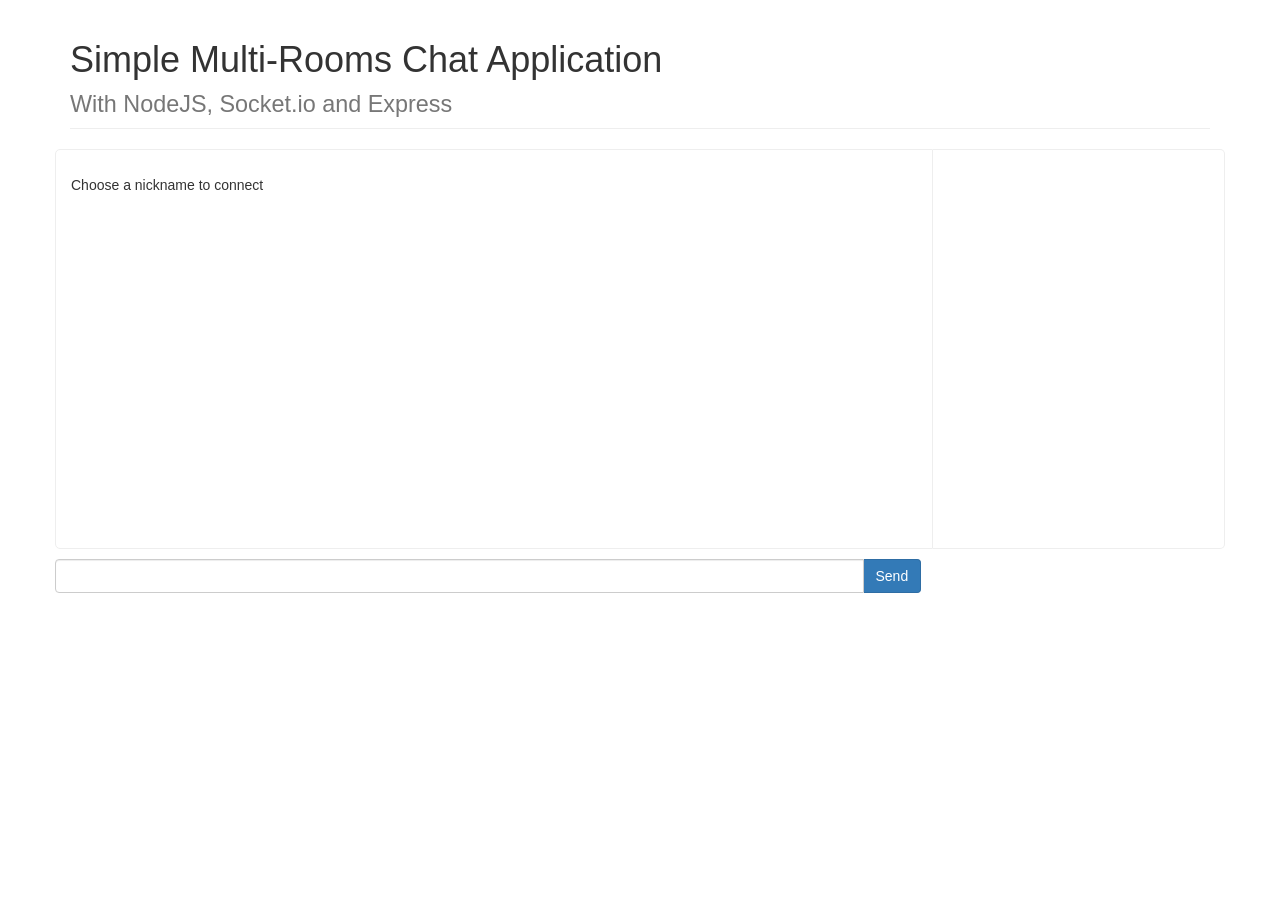
<file: 0117/www/index.html>
<!DOCTYPE html>
<html lang="en">
<head>
    <meta charset="UTF-8">
    <title>Simple Multi-Rooms Chat Application</title>
    <link href="http://maxcdn.bootstrapcdn.com/bootstrap/3.2.0/css/bootstrap.min.css" rel="stylesheet">
    <link rel="stylesheet" type="text/css" href="css/chat.css">
    <script src="http://ajax.googleapis.com/ajax/libs/jquery/2.1.1/jquery.min.js"></script>
    <script src="http://maxcdn.bootstrapcdn.com/bootstrap/3.2.0/js/bootstrap.min.js"></script>
    <script src="https://cdn.socket.io/socket.io-1.2.1.js"></script>
    <script src="js/chat.js"></script>
</head>
<body>
    <section id="main" class="container">
        <h1 class="page-header">Simple Multi-Rooms Chat Application<br/><small>With NodeJS, Socket.io and Express</small></h1>
        <div class="row chat-wrapper">
            <div class='col-xs-6 col-md-9 chat-text'>
                <div id="chat-text">
                    <div>Choose a nickname to connect</div>
                </div>
            </div>
            <div class='col-xs-4 col-md-3 chat-rooms'>
                <ul>
                     
                </ul>
            </div>
            <div class="clearfix"></div>
            <div class='col-sx-10 col-md-12 chat-input'>
                <input id="input" type="text" class="form-control pull-left"/>
                <button id="btnSend" type="button" class="btn btn-primary">Send</button>
            </div>
             
        </div>
    </section>
</body>
</html>
</file>
<file: 0117/www/css/chat.css>
.chat-wrapper { height: 400px; }
.chat-wrapper .chat-rooms, .chat-wrapper .chat-text { height: 100%; border: 1px solid #eee; border-radius: 5px; }
.chat-wrapper .chat-rooms { padding: 0px; border-left: 0px; border-bottom-left-radius: 0px; border-top-left-radius: 0px; }
.chat-wrapper .chat-rooms ul { padding: 0px; list-style: none; margin: 10px 0 0 0; }
.chat-wrapper .chat-rooms li { list-style: none; padding: 5px; cursor: pointer; }
.chat-wrapper .chat-rooms li.active { font-weight: bold; }
.chat-wrapper .chat-rooms li:hover { color: #fff; background-color: #428bca; }
.chat-wrapper .chat-text { border-bottom-right-radius: 0px; border-top-right-radius: 0px; padding: 15px; }
.chat-wrapper .chat-text .text-success { color: #29A52B;}
.chat-wrapper #chat-text { padding: 10px 0; overflow-y: scroll; height: 100%; word-wrap: break-word; }
.chat-input { margin-top: 10px; padding-left: 0px; }
.chat-input input { width: 70%; border-bottom-right-radius: 0px; border-top-right-radius: 0px; }
.chat-input .btn { border-left: 0px; border-bottom-left-radius: 0px; border-top-left-radius: 0px; }
</file>
